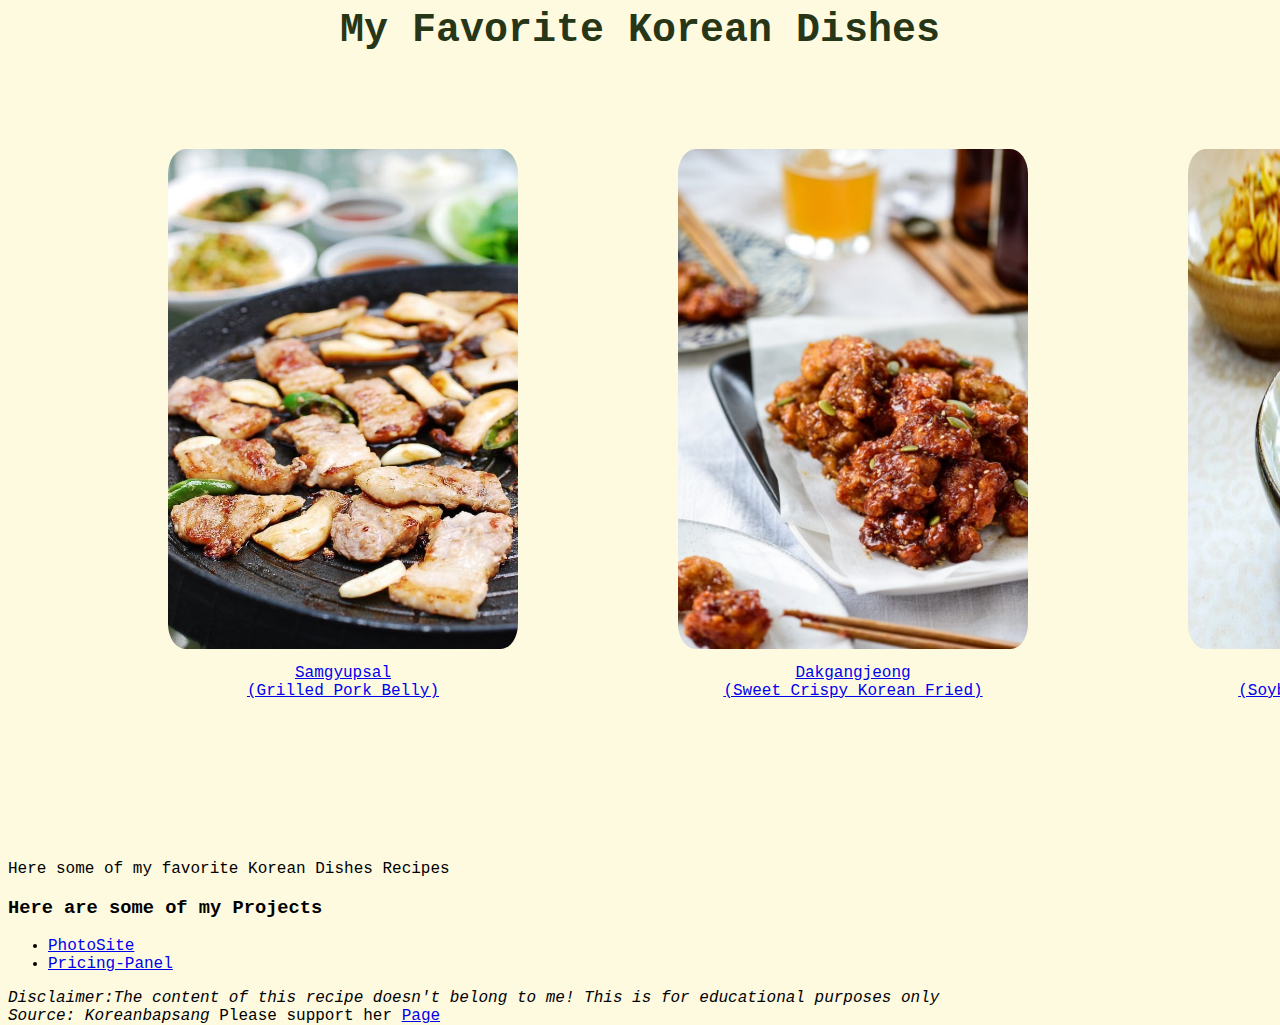
<file: index.html>
<!DOCTYPE html>
<html lang="en">

<head>
    <meta charset="UTF-8">
    <meta http-equiv="X-UA-Compatible" content="IE=edge">
    <meta name="viewport" content="width=device-width, initial-scale=1.0">
    <title>Korean Dishes</title>
    <link rel="stylesheet" href="./css/stylesheet.css">
    <link rel="icon" type="image/png" href="./images/cooking.png" />
</head>

<body>
    <main>
        <section>
            <h1>My Favorite Korean Dishes</h1>
            <div id="content">
                <div class="item">
                    <a href="./recipes/grilled_pork.html"><img src="./images/samgyupsal.jpg" alt="samgyupsal"></a>
                    <figcaption><a href="/recipes/grilled_pork.html">Samgyupsal<br>(Grilled Pork Belly)</a></figcaption>
                </div>
                <div class="item">
                    <a href="./recipes/korean_fried_chicken.html"><img src="./images/koreanChicken.jpg" alt="Dakgangjeong Sweet Crispy Korean Fried"></a>
                    <figcaption><a href="README.md">Dakgangjeong <br>(Sweet Crispy Korean Fried)</a></figcaption>
                </div>
                <div class="item">
                    <a href="./recipes/soybean_sprout.html"><img src="./images/soybeanSprout.jpg" alt="Kongnamul Muchim (Soybean sprout side dish)"></a>
                    <figcaption><a href="/recipes/soybean_sprout.html">Kongnamul Muchim <br>(Soybean sprout side Dish)</a></figcaption>
                </div>
            </div>
        </section>
        <p>Here some of my favorite Korean Dishes Recipes</p>
    </main>
</body>
<aside>
    <h3>Here are some of my Projects</h3>
    <ul>
        <li><a href="https://william1220.github.io/PhotoSite/">PhotoSite</a></li>
        <li><a href="https://william1220.github.io/Pricing-Panel/#/">Pricing-Panel</a></li>
    </ul>
</aside>
<footer>
    <div><em>Disclaimer:The content of this recipe doesn't belong to me! This is for educational purposes only</em></div>
    <em>Source: Koreanbapsang</em> Please support her <a href="https://www.koreanbapsang.com"
        target="_blank">Page</a>
</footer>
</html>
</file>
<file: css/stylesheet.css>
*{
    box-sizing: border-box;
}

nav{
    text-align: center;   
}


body{
   background-color: #fefae0;
   font-family: 'Courier New', Courier, monospace;
   height: 100vh;
}

.item{
    display: flex;
    flex-direction: column;
    text-align: center;
    gap: 10px;
    padding: 4em 4em 4em 4em;
    margin: 1em 1em 1em 1em;
}

img{
    height: 500px;
    width: 350px;
    border-radius: 5%;
    margin: auto;
}

img:hover{
    border-radius: 10%;
    transition: 0.8s;
}


h1,h2{
    text-align: center;
    color: #283618;
    margin: auto;
    font-size: 40px;
}


section{
    margin: auto;
}

button{
    background: none;
    color: #ffa260;
    border:2px solid;
    padding: 1em 2em;
    font-size: 1em;
    transition: all 0.2s;
}

button:hover{
    border-color: #f1ff5c;
    box-shadow:0 0.5em 0.5em -0.4em;
    color:white;
    transform: translateY(-0.25em);
    cursor: pointer;
}

figure{
    text-align: center;
}

#content{
    display: flex;
    padding: auto;
    margin: 1em 5em 5em 5em;
    justify-content: space-evenly;
}
</file>
